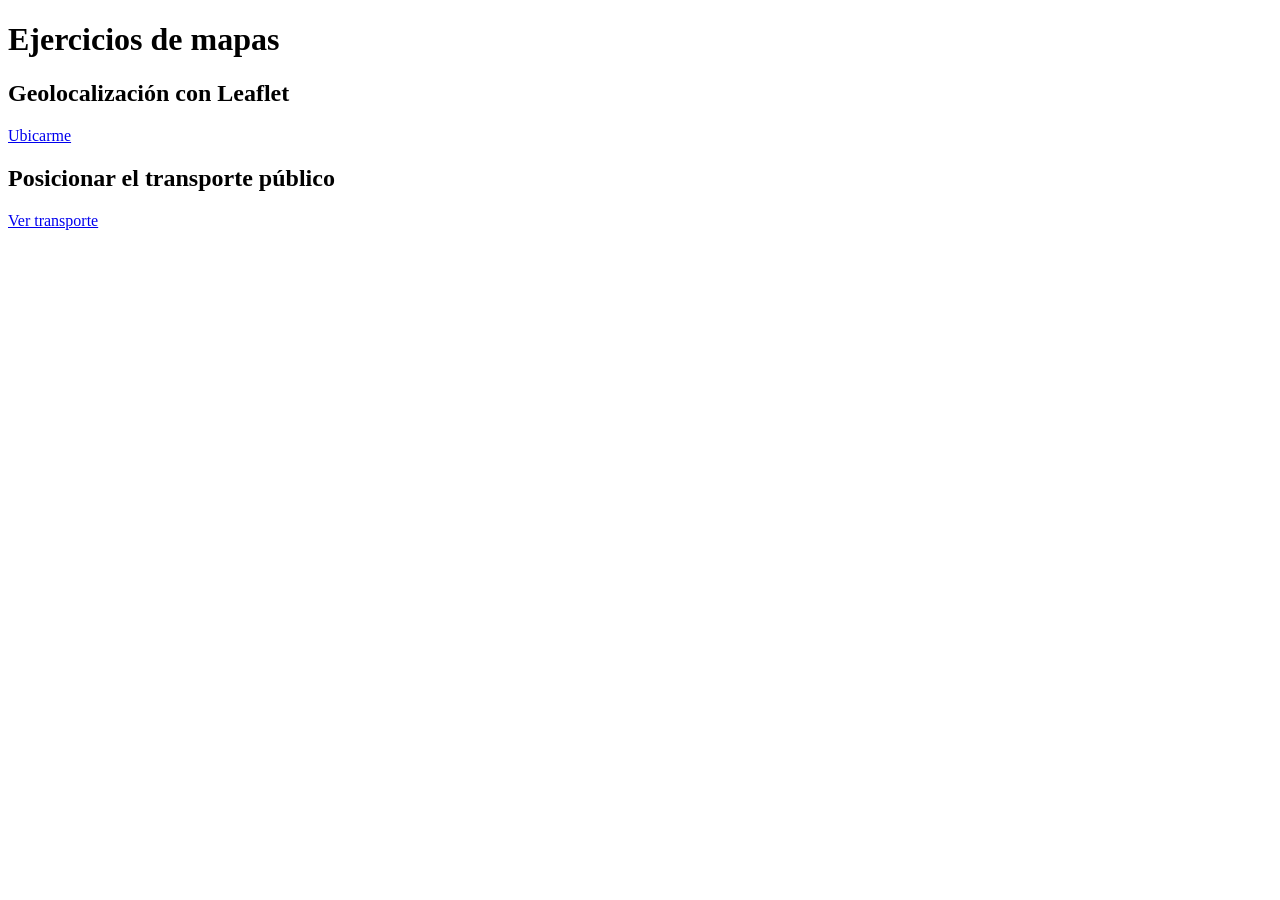
<file: index.html>
<!DOCTYPE html>
<html lang="en">
<head>
    <meta charset="UTF-8">
    <meta http-equiv="X-UA-Compatible" content="IE=edge">
    <meta name="viewport" content="width=device-width, initial-scale=1.0">
    <title>Ejercicio de Geolocalización</title>
</head>
<body>

    <h1>Ejercicios de mapas</h1>
    
    <h2>Geolocalización con Leaflet</h2>
    <a href="./pages/miubicacion.html">Ubicarme</a>

    <h2>Posicionar el transporte público</h2>
    <a href="./pages/transporte.html">Ver transporte</a>
</body>
</html>
</file>
